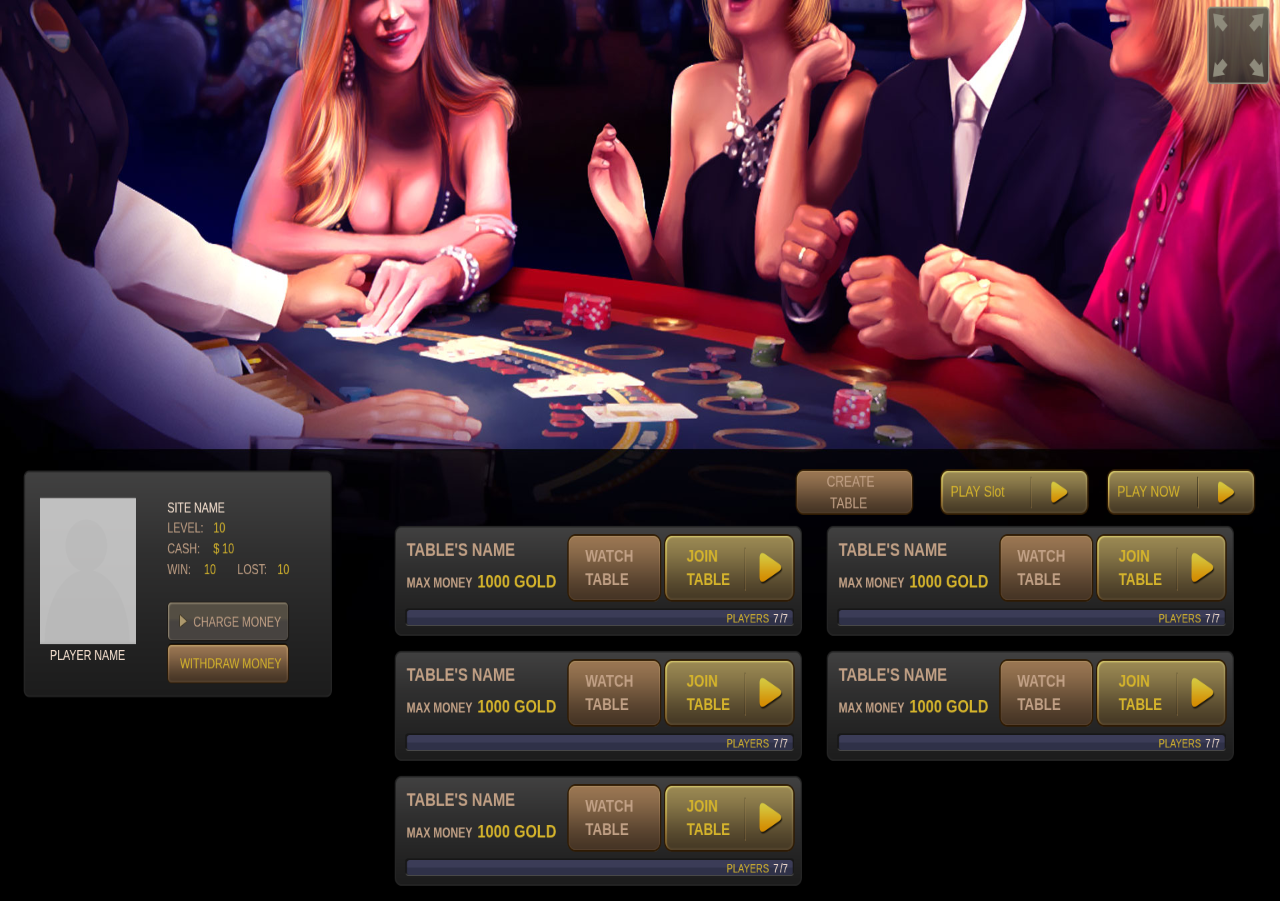
<file: texas/index.html>
<!DOCTYPE HTML>
<html>
<head>
	<meta charset="utf-8">
	<meta http-equiv="X-UA-Compatible" content="chrome=1, IE=9">
	<meta name="format-detection" content="telephone=no">
	<meta name="HandheldFriendly" content="true" />
	<meta name="robots" content="noindex,nofollow" />
	<meta name="apple-mobile-web-app-capable" content="yes" />
	<meta name="apple-mobile-web-app-status-bar-style" content="black" />
	<meta name="apple-mobile-web-app-title" content="Phaser App">
	<meta name="viewport" content="initial-scale=1 maximum-scale=1 user-scalable=0 minimal-ui" />
	<link rel="apple-touch-icon" href="/apple-touch-icon.png">
	<!-- non-retina iPhone pre iOS 7 -->
	<link rel="apple-touch-icon" sizes="57x57" href="icons/app_icon_57x57.png">
	<link rel="apple-touch-icon" sizes="60x60" href="icons/app_icon_60x60.png">
	<!-- non-retina iPad pre iOS 7 -->
	<link rel="apple-touch-icon" sizes="72x72" href="icons/app_icon_72x72.png">
	<!-- non-retina iPad iOS 7 -->
	<link rel="apple-touch-icon" sizes="76x76" href="icons/app_icon_76x76.png">
	<!-- retina iPhone pre iOS 7 -->
	<link rel="apple-touch-icon" sizes="114x114" href="icons/app_icon_114x114.png">
	<!-- retina iPhone iOS 7 -->
	<link rel="apple-touch-icon" sizes="120x120" href="icons/app_icon_120x120.png">
	<!-- retina iPad pre iOS 7 -->
	<link rel="apple-touch-icon" sizes="144x144" href="icons/app_icon_144x144.png">
	<!-- retina iPad iOS 7 -->
	<link rel="apple-touch-icon" sizes="152x152" href="icons/app_icon_152x152.png">
	<link rel="apple-touch-icon" sizes="256x256" href="icons/app_icon_256x256.png">
	<link rel="apple-touch-icon" sizes="512x512" href="icons/app_icon_512x512.png">
	<link rel="apple-touch-icon" sizes="1024x1024" href="icons/app_icon_1024x1024.png">
	<link rel="stylesheet" href="css/stylesheet.css" type="text/css" charset="utf-8" />


	<script type = "text/javascript" src= "src/libs/puremvc-1.0.1.min.js"></script>
	<script src="js/phaser.min.js"></script>
	<script src="src/Boot.js"></script>
	<script src="src/Preloader.js"></script>
	<script src="src/Lobby.js"></script>
	<script src="src/Gameplay.js"></script>
	<script src="src/GameSlotplay.js"></script>


	<script type="text/javascript" src="src/AppFacade.js"></script>
	<script type="text/javascript" src="src/AppConstants.js"></script>
	<script type="text/javascript" src="src/TexasEvents.js"></script>
	<!--control-->
	<script type = "text/javascript" src= "src/control/StartupCommand.js"></script>
	<script type = "text/javascript" src= "src/control/InitNetWorkCommand.js"></script>
	<script type = "text/javascript" src= "src/control/GameCommand.js"></script>
	<script type = "text/javascript" src= "src/control/LoginCommand.js"></script>
	<script type = "text/javascript" src= "src/control/PrepControllerCommand.js"></script>
	<script type = "text/javascript" src= "src/control/PrepModelCommand.js"></script>
	<script type = "text/javascript" src= "src/control/PrepViewCommand.js"></script>
	<!--model-->
	<script type = "text/javascript" src= "src/model/proxy/GameProxy.js"></script>
	<script type = "text/javascript" src= "src/model/proxy/PlayerProxy.js"></script>
	<script type = "text/javascript" src= "src/model/proxy/SystemConfigProxy.js"></script>
	<!--view mediator-->
	<script type = "text/javascript" src= "src/view/mediator/DirectorMediator.js"></script>
	<!--http-->
	<script type = "text/javascript" src= "src/http/HttpConnection.js"></script>
	<script type = "text/javascript" src= "src/http/WebSocketManager.js"></script>
	<!--utils-->
	<script type = "text/javascript" src= "src/utils/Alert.js"></script>
</head>
<body>
	<div id="orientation"></div>
</body>
</html>
</file>
<file: texas/css/stylesheet.css>
body {
    margin: 0px 0px 1px 0px; /* the extra 1px allows the iOS inner/outer check to work */
    background: #000;
    overflow: hidden;
}

#orientation {
    margin: 0 auto;
    position: absolute;
    top: 0;
    left: 0;
    width: 100%;
    height: 100%;
    background-image: url(../images/orientation.jpg); 
    background-repeat: no-repeat;
    background-position: center;
    background-color: rgb(0, 0, 0);
    z-index: 999;
    display: none;
}
</file>
